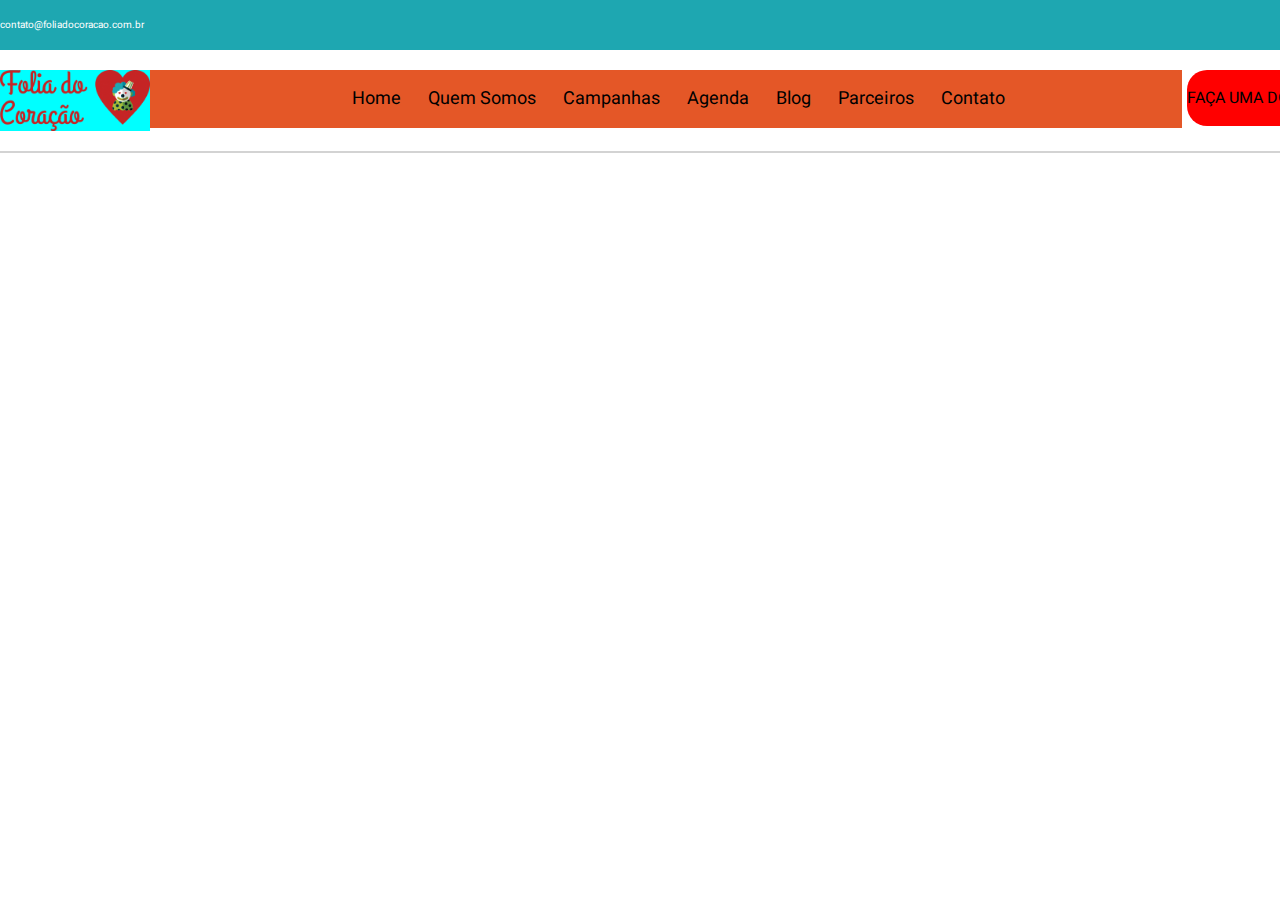
<file: projeto 0.7-20221101T022713Z-001/projeto 0.7/index.html>
<!doctype html>
<html lang="pt-br">

<head>
    
    <title></title>
    <meta charset="utf-8"> 
    <link rel="stylesheet" href="css/style.css">
    <link href="https://fonts.googleapis.com/css?family=Nunito+Sans&display=swap" rel="stylesheet">
    <link href="https://fonts.googleapis.com/css?family=Heebo&display=swap" rel="stylesheet">

</head>

<body>

    <section class="w-100 false-header">
    </section>
        <header class="w-100 cabecalho">
            <section class="w-100 box-email">
                <div class="f-left container w-100 color-padrao">
                    <div class="center">
                        <a class="w-100" href="mailto:contato@foliadocoracao.com.br" title="contato@foliadocoracao.com.br">contato@foliadocoracao.com.br
                        </a>
                    </div>
                </div>
            </section>
                    <header class="center">
                        <article class="w-100 p-top-20 p-bottom-20">
                            <div class="center">
                                <div class="">
                                    <section class="l-max">
                                        <figure class="main-logo">
                                            <a class="w-100" href="" title="coração folia">
                                                <img
                                                 class="w-100" src="img/main-logo.png" title="coração folia" alt="coração folia"
                                                >
                                            </a>
                                        </figure>
                                    </section>
                                </div>
                            </div>
                            <nav class="main-menu f-left p-top-20 p-bottom-20">
                                <ul>
                                    <li>
                                        <a href=" title="home">
                                         <span>
                                             <p>home</p>
                                         </span>
                                        </a>
                                    </li>
                                    <li>
                                        <a href=" title="quem somos">
                                        <span>
                                             <p>quem somos</p>
                                         </span>
                                        </a>
                                    </li>
                                    <li>
                                        <a href=" title="campanhas">
                                        <span>
                                             <p>campanhas</p>
                                         </span>
                                        </a>
                                    </li>
                                    <li>
                                        <a href=" title="agenda">
                                        <span>
                                             <p>agenda</p>
                                         </span>
                                        </a>
                                    </li>
                                    <li>
                                        <a href=" title="blog">
                                        <span>
                                             <p>blog</p>
                                         </span>
                                        </a>
                                    </li>
                                    <li>
                                        <a href=" title="parceiros">
                                        <span>
                                             <p>parceiros</p>
                                         </span>
                                        </a>
                                    </li>
                                    <li>
                                        <a href=" title="contato">
                                        <span>
                                             <p>contato</p>
                                         </span>
                                        </a>
                                    </li>
                                </ul>
                            </nav>
                            <aside class="botao-doacao p-bottom-20 p-top-20">
                                <a href="" >
                                    Faça uma doação
                                </a>
                            </aside>
                        </article>
                    </header>
        </header>


</body>
   
</html>
</file>
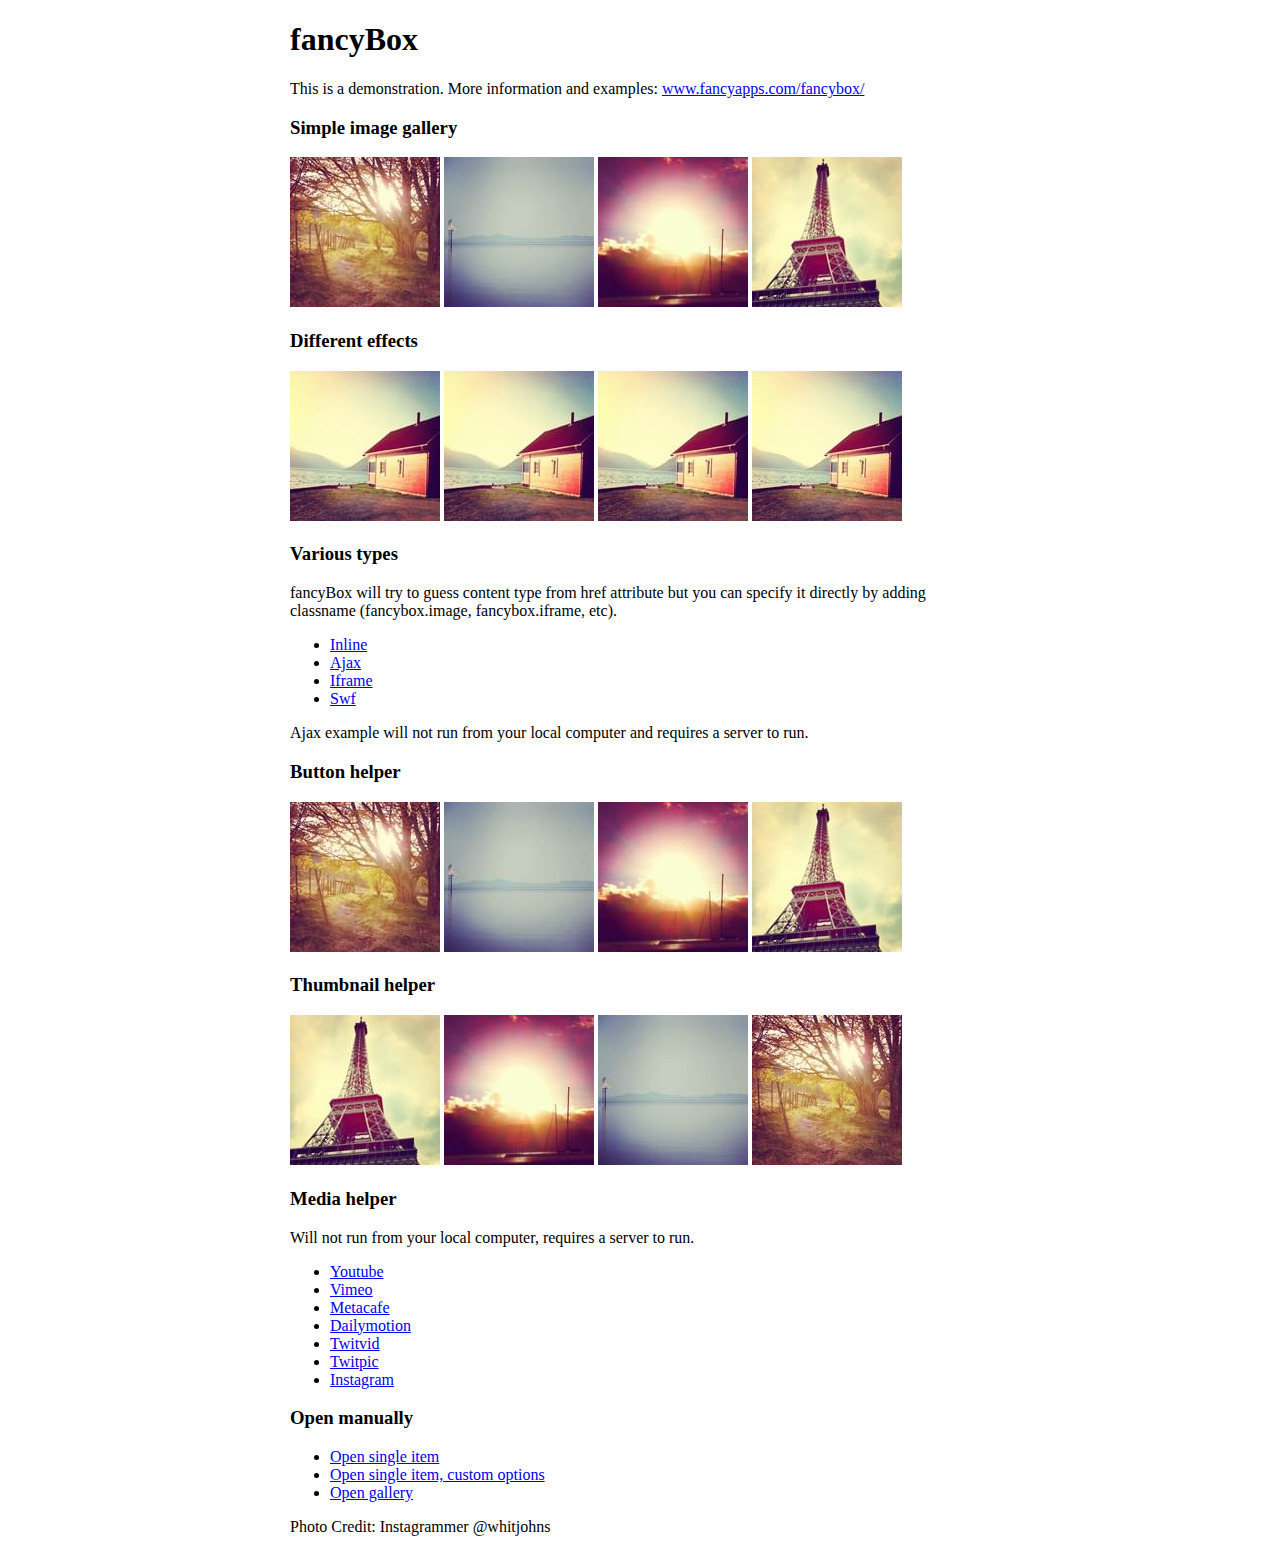
<file: novo_projeto-20221101T022402Z-001/novo_projeto/assets/js/plugins/-fancybox/demo/index.html>
<!DOCTYPE html>
<html>
<head>
	<title>fancyBox - Fancy jQuery Lightbox Alternative | Demonstration</title>
	<meta http-equiv="Content-Type" content="text/html; charset=UTF-8" />

	<!-- Add jQuery library -->
	<script type="text/javascript" src="../lib/jquery-1.10.1.min.js"></script>

	<!-- Add mousewheel plugin (this is optional) -->
	<script type="text/javascript" src="../lib/jquery.mousewheel-3.0.6.pack.js"></script>

	<!-- Add fancyBox main JS and CSS files -->
	<script type="text/javascript" src="../source/jquery.fancybox.js?v=2.1.5"></script>
	<link rel="stylesheet" type="text/css" href="../source/jquery.fancybox.css?v=2.1.5" media="screen" />

	<!-- Add Button helper (this is optional) -->
	<link rel="stylesheet" type="text/css" href="../source/helpers/jquery.fancybox-buttons.css?v=1.0.5" />
	<script type="text/javascript" src="../source/helpers/jquery.fancybox-buttons.js?v=1.0.5"></script>

	<!-- Add Thumbnail helper (this is optional) -->
	<link rel="stylesheet" type="text/css" href="../source/helpers/jquery.fancybox-thumbs.css?v=1.0.7" />
	<script type="text/javascript" src="../source/helpers/jquery.fancybox-thumbs.js?v=1.0.7"></script>

	<!-- Add Media helper (this is optional) -->
	<script type="text/javascript" src="../source/helpers/jquery.fancybox-media.js?v=1.0.6"></script>

	<script type="text/javascript">
		$(document).ready(function() {
			/*
			 *  Simple image gallery. Uses default settings
			 */

			$('.fancybox').fancybox();

			/*
			 *  Different effects
			 */

			// Change title type, overlay closing speed
			$(".fancybox-effects-a").fancybox({
				helpers: {
					title : {
						type : 'outside'
					},
					overlay : {
						speedOut : 0
					}
				}
			});

			// Disable opening and closing animations, change title type
			$(".fancybox-effects-b").fancybox({
				openEffect  : 'none',
				closeEffect	: 'none',

				helpers : {
					title : {
						type : 'over'
					}
				}
			});

			// Set custom style, close if clicked, change title type and overlay color
			$(".fancybox-effects-c").fancybox({
				wrapCSS    : 'fancybox-custom',
				closeClick : true,

				openEffect : 'none',

				helpers : {
					title : {
						type : 'inside'
					},
					overlay : {
						css : {
							'background' : 'rgba(238,238,238,0.85)'
						}
					}
				}
			});

			// Remove padding, set opening and closing animations, close if clicked and disable overlay
			$(".fancybox-effects-d").fancybox({
				padding: 0,

				openEffect : 'elastic',
				openSpeed  : 150,

				closeEffect : 'elastic',
				closeSpeed  : 150,

				closeClick : true,

				helpers : {
					overlay : null
				}
			});

			/*
			 *  Button helper. Disable animations, hide close button, change title type and content
			 */

			$('.fancybox-buttons').fancybox({
				openEffect  : 'none',
				closeEffect : 'none',

				prevEffect : 'none',
				nextEffect : 'none',

				closeBtn  : false,

				helpers : {
					title : {
						type : 'inside'
					},
					buttons	: {}
				},

				afterLoad : function() {
					this.title = 'Image ' + (this.index + 1) + ' of ' + this.group.length + (this.title ? ' - ' + this.title : '');
				}
			});


			/*
			 *  Thumbnail helper. Disable animations, hide close button, arrows and slide to next gallery item if clicked
			 */

			$('.fancybox-thumbs').fancybox({
				prevEffect : 'none',
				nextEffect : 'none',

				closeBtn  : false,
				arrows    : false,
				nextClick : true,

				helpers : {
					thumbs : {
						width  : 50,
						height : 50
					}
				}
			});

			/*
			 *  Media helper. Group items, disable animations, hide arrows, enable media and button helpers.
			*/
			$('.fancybox-media')
				.attr('rel', 'media-gallery')
				.fancybox({
					openEffect : 'none',
					closeEffect : 'none',
					prevEffect : 'none',
					nextEffect : 'none',

					arrows : false,
					helpers : {
						media : {},
						buttons : {}
					}
				});

			/*
			 *  Open manually
			 */

			$("#fancybox-manual-a").click(function() {
				$.fancybox.open('1_b.jpg');
			});

			$("#fancybox-manual-b").click(function() {
				$.fancybox.open({
					href : 'iframe.html',
					type : 'iframe',
					padding : 5
				});
			});

			$("#fancybox-manual-c").click(function() {
				$.fancybox.open([
					{
						href : '1_b.jpg',
						title : 'My title'
					}, {
						href : '2_b.jpg',
						title : '2nd title'
					}, {
						href : '3_b.jpg'
					}
				], {
					helpers : {
						thumbs : {
							width: 75,
							height: 50
						}
					}
				});
			});


		});
	</script>
	<style type="text/css">
		.fancybox-custom .fancybox-skin {
			box-shadow: 0 0 50px #222;
		}

		body {
			max-width: 700px;
			margin: 0 auto;
		}
	</style>
</head>
<body>
	<h1>fancyBox</h1>

	<p>This is a demonstration. More information and examples: <a href="http://fancyapps.com/fancybox/">www.fancyapps.com/fancybox/</a></p>

	<h3>Simple image gallery</h3>
	<p>
		<a class="fancybox" href="1_b.jpg" data-fancybox-group="gallery" title="Lorem ipsum dolor sit amet"><img src="1_s.jpg" alt="" /></a>

		<a class="fancybox" href="2_b.jpg" data-fancybox-group="gallery" title="Etiam quis mi eu elit temp"><img src="2_s.jpg" alt="" /></a>

		<a class="fancybox" href="3_b.jpg" data-fancybox-group="gallery" title="Cras neque mi, semper leon"><img src="3_s.jpg" alt="" /></a>

		<a class="fancybox" href="4_b.jpg" data-fancybox-group="gallery" title="Sed vel sapien vel sem uno"><img src="4_s.jpg" alt="" /></a>
	</p>

	<h3>Different effects</h3>
	<p>
		<a class="fancybox-effects-a" href="5_b.jpg" title="Lorem ipsum dolor sit amet, consectetur adipiscing elit"><img src="5_s.jpg" alt="" /></a>

		<a class="fancybox-effects-b" href="5_b.jpg" title="Lorem ipsum dolor sit amet, consectetur adipiscing elit"><img src="5_s.jpg" alt="" /></a>

		<a class="fancybox-effects-c" href="5_b.jpg" title="Lorem ipsum dolor sit amet, consectetur adipiscing elit"><img src="5_s.jpg" alt="" /></a>

		<a class="fancybox-effects-d" href="5_b.jpg" title="Lorem ipsum dolor sit amet, consectetur adipiscing elit"><img src="5_s.jpg" alt="" /></a>
	</p>

	<h3>Various types</h3>
	<p>
		fancyBox will try to guess content type from href attribute but you can specify it directly by adding classname (fancybox.image, fancybox.iframe, etc).
	</p>
	<ul>
		<li><a class="fancybox" href="#inline1" title="Lorem ipsum dolor sit amet">Inline</a></li>
		<li><a class="fancybox fancybox.ajax" href="ajax.txt">Ajax</a></li>
		<li><a class="fancybox fancybox.iframe" href="iframe.html">Iframe</a></li>
		<li><a class="fancybox" href="http://www.adobe.com/jp/events/cs3_web_edition_tour/swfs/perform.swf">Swf</a></li>
	</ul>

	<div id="inline1" style="width:400px;display: none;">
		<h3>Etiam quis mi eu elit</h3>
		<p>
			Lorem ipsum dolor sit amet, consectetur adipiscing elit. Etiam quis mi eu elit tempor facilisis id et neque. Nulla sit amet sem sapien. Vestibulum imperdiet porta ante ac ornare. Nulla et lorem eu nibh adipiscing ultricies nec at lacus. Cras laoreet ultricies sem, at blandit mi eleifend aliquam. Nunc enim ipsum, vehicula non pretium varius, cursus ac tortor. Vivamus fringilla congue laoreet. Quisque ultrices sodales orci, quis rhoncus justo auctor in. Phasellus dui eros, bibendum eu feugiat ornare, faucibus eu mi. Nunc aliquet tempus sem, id aliquam diam varius ac. Maecenas nisl nunc, molestie vitae eleifend vel, iaculis sed magna. Aenean tempus lacus vitae orci posuere porttitor eget non felis. Donec lectus elit, aliquam nec eleifend sit amet, vestibulum sed nunc.
		</p>
	</div>

	<p>
		Ajax example will not run from your local computer and requires a server to run.
	</p>

	<h3>Button helper</h3>
	<p>
		<a class="fancybox-buttons" data-fancybox-group="button" href="1_b.jpg"><img src="1_s.jpg" alt="" /></a>

		<a class="fancybox-buttons" data-fancybox-group="button" href="2_b.jpg"><img src="2_s.jpg" alt="" /></a>

		<a class="fancybox-buttons" data-fancybox-group="button" href="3_b.jpg"><img src="3_s.jpg" alt="" /></a>

		<a class="fancybox-buttons" data-fancybox-group="button" href="4_b.jpg"><img src="4_s.jpg" alt="" /></a>
	</p>

	<h3>Thumbnail helper</h3>
	<p>
		<a class="fancybox-thumbs" data-fancybox-group="thumb" href="4_b.jpg"><img src="4_s.jpg" alt="" /></a>

		<a class="fancybox-thumbs" data-fancybox-group="thumb" href="3_b.jpg"><img src="3_s.jpg" alt="" /></a>

		<a class="fancybox-thumbs" data-fancybox-group="thumb" href="2_b.jpg"><img src="2_s.jpg" alt="" /></a>

		<a class="fancybox-thumbs" data-fancybox-group="thumb" href="1_b.jpg"><img src="1_s.jpg" alt="" /></a>
	</p>

	<h3>Media helper</h3>
	<p>
		Will not run from your local computer, requires a server to run.
	</p>

	<ul>
		<li><a class="fancybox-media" href="http://www.youtube.com/watch?v=opj24KnzrWo">Youtube</a></li>
		<li><a class="fancybox-media" href="http://vimeo.com/47480346">Vimeo</a></li>
		<li><a class="fancybox-media" href="http://www.metacafe.com/watch/7635964/">Metacafe</a></li>
		<li><a class="fancybox-media" href="http://www.dailymotion.com/video/xoeylt_electric-guest-this-head-i-hold_music">Dailymotion</a></li>
		<li><a class="fancybox-media" href="http://twitvid.com/QY7MD">Twitvid</a></li>
		<li><a class="fancybox-media" href="http://twitpic.com/7p93st">Twitpic</a></li>
		<li><a class="fancybox-media" href="http://instagr.am/p/IejkuUGxQn">Instagram</a></li>
	</ul>

	<h3>Open manually</h3>
	<ul>
		<li><a id="fancybox-manual-a" href="javascript:;">Open single item</a></li>
		<li><a id="fancybox-manual-b" href="javascript:;">Open single item, custom options</a></li>
		<li><a id="fancybox-manual-c" href="javascript:;">Open gallery</a></li>
	</ul>

	<p>
		Photo Credit: Instagrammer @whitjohns
	</p>
</body>
</html>
</file>
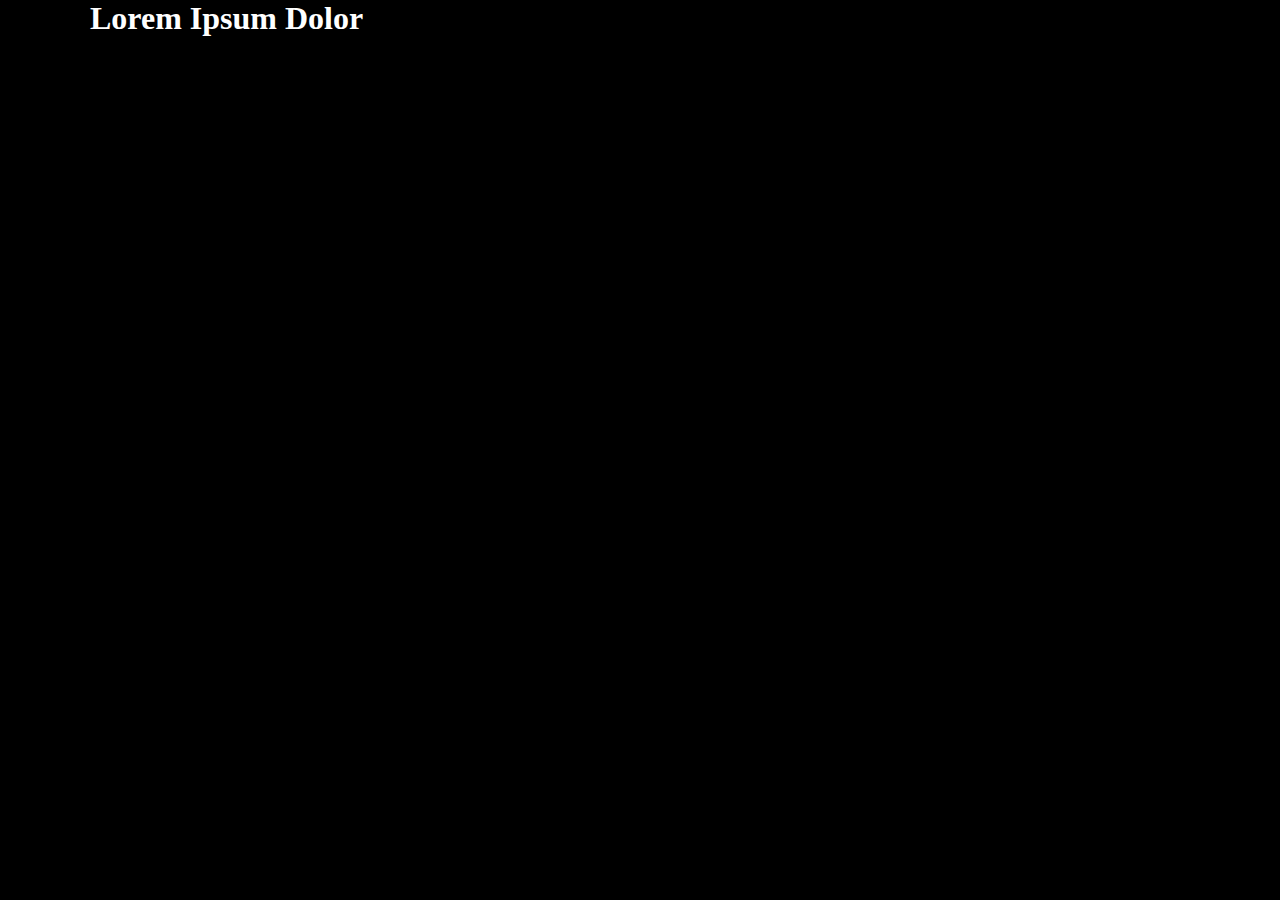
<file: projeto 0.5-20221101T022418Z-001/projeto 0.5/aula04/ex003.html>
<!DOCTYPE html>
<html lang="en">
<head>
    <meta charset="UTF-8">
    <meta name="viewport" content="width=device-width, initial-scale=1.0">
    <title>Projeto Cinco-PC</title>
<style>
*{
    margin: 0 auto;
    background-color:#000000;
    color: white;
    }
    .w-100 {
        width: 100%;
    }
    .center {
        width: 1100px;
        background-color: brown;
    }

</style>
    
</head>

<body>
    <section class="w-100 container">
        <div class="center">
            <h1 class="title w-100">
                Lorem Ipsum Dolor
            </h1>
        </div>
    </section>
    
    
    <script>
        var nome = window.prompt('qual é o seu nome?')
        document.write(`seu nome tem ${nome.length} letras.`)
        document.write(`seu nome em maiuscula fica ${nome.toUpperCase()}`)
        document.write(`e por último, o seu nome em minuscula fica ${nome.toLowerCase()}`)
    </script>
</body>
</html>
</file>
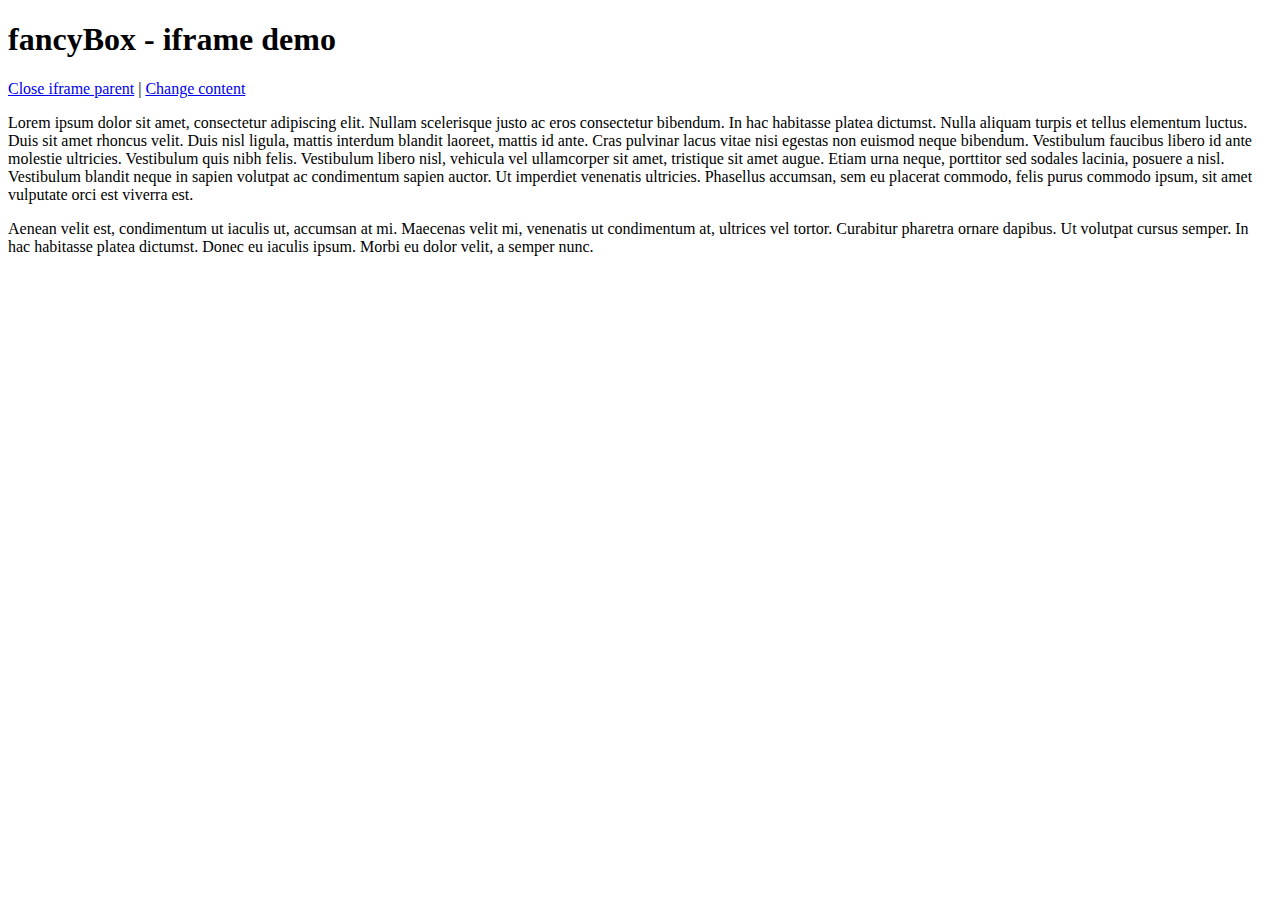
<file: novo_projeto-20221101T022402Z-001/novo_projeto/assets/js/plugins/-fancybox/demo/iframe.html>
<!DOCTYPE html>
<html>
<head>
	<title>fancyBox - iframe demo</title>
	<meta http-equiv="Content-Type" content="text/html; charset=UTF-8" />
</head>
<body>
	<h1>fancyBox - iframe demo</h1>

	<p>
		<a href="javascript:parent.jQuery.fancybox.close();">Close iframe parent</a>

		|

		<a href="javascript:parent.jQuery.fancybox.open({href : '1_b.jpg', title : 'My title'});">Change content</a>
	</p>

	<p>
		Lorem ipsum dolor sit amet, consectetur adipiscing elit. Nullam scelerisque justo ac eros consectetur bibendum. In hac habitasse platea dictumst. Nulla aliquam turpis et tellus elementum luctus. Duis sit amet rhoncus velit. Duis nisl ligula, mattis interdum blandit laoreet, mattis id ante. Cras pulvinar lacus vitae nisi egestas non euismod neque bibendum. Vestibulum faucibus libero id ante molestie ultricies. Vestibulum quis nibh felis. Vestibulum libero nisl, vehicula vel ullamcorper sit amet, tristique sit amet augue. Etiam urna neque, porttitor sed sodales lacinia, posuere a nisl. Vestibulum blandit neque in sapien volutpat ac condimentum sapien auctor. Ut imperdiet venenatis ultricies. Phasellus accumsan, sem eu placerat commodo, felis purus commodo ipsum, sit amet vulputate orci est viverra est.
	</p>

	<p>
		Aenean velit est, condimentum ut iaculis ut, accumsan at mi. Maecenas velit mi, venenatis ut condimentum at, ultrices vel tortor. Curabitur pharetra ornare dapibus. Ut volutpat cursus semper. In hac habitasse platea dictumst. Donec eu iaculis ipsum. Morbi eu dolor velit, a semper nunc.
	</p>
</body>
</html>
</file>
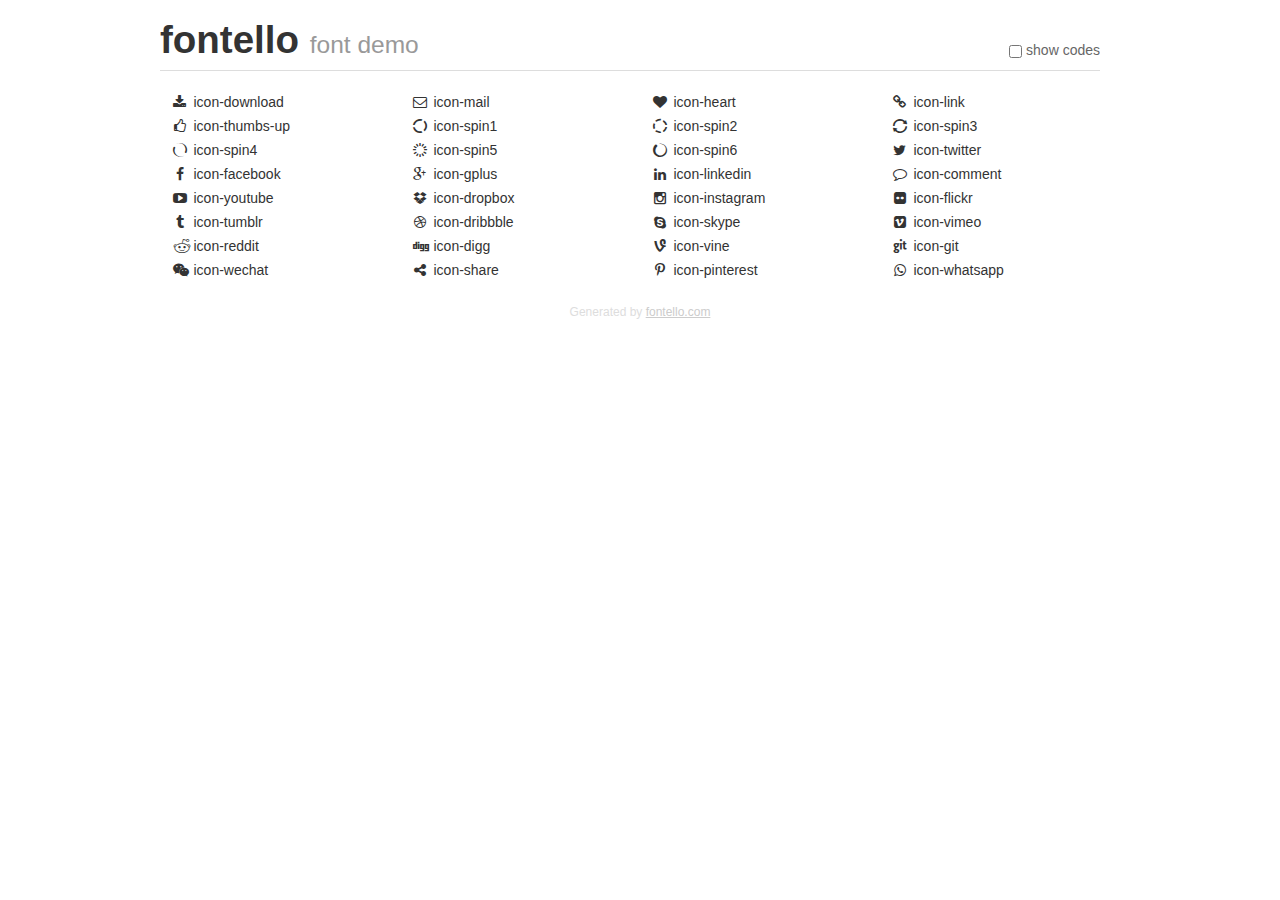
<file: novo_projeto-20221101T022402Z-001/novo_projeto/assets/js/plugins/lightbox/icons/demo.html>
<!DOCTYPE html>
<html>
  <head><!--[if lt IE 9]><script language="javascript" type="text/javascript" src="//html5shim.googlecode.com/svn/trunk/html5.js"></script><![endif]-->
    <meta charset="UTF-8"><style>/*
 * Bootstrap v2.2.1
 *
 * Copyright 2012 Twitter, Inc
 * Licensed under the Apache License v2.0
 * http://www.apache.org/licenses/LICENSE-2.0
 *
 * Designed and built with all the love in the world @twitter by @mdo and @fat.
 */
.clearfix {
  *zoom: 1;
}
.clearfix:before,
.clearfix:after {
  display: table;
  content: "";
  line-height: 0;
}
.clearfix:after {
  clear: both;
}
html {
  font-size: 100%;
  -webkit-text-size-adjust: 100%;
  -ms-text-size-adjust: 100%;
}
a:focus {
  outline: thin dotted #333;
  outline: 5px auto -webkit-focus-ring-color;
  outline-offset: -2px;
}
a:hover,
a:active {
  outline: 0;
}
button,
input,
select,
textarea {
  margin: 0;
  font-size: 100%;
  vertical-align: middle;
}
button,
input {
  *overflow: visible;
  line-height: normal;
}
button::-moz-focus-inner,
input::-moz-focus-inner {
  padding: 0;
  border: 0;
}
body {
  margin: 0;
  font-family: "Helvetica Neue", Helvetica, Arial, sans-serif;
  font-size: 14px;
  line-height: 20px;
  color: #333;
  background-color: #fff;
}
a {
  color: #08c;
  text-decoration: none;
}
a:hover {
  color: #005580;
  text-decoration: underline;
}
.row {
  margin-left: -20px;
  *zoom: 1;
}
.row:before,
.row:after {
  display: table;
  content: "";
  line-height: 0;
}
.row:after {
  clear: both;
}
[class*="span"] {
  float: left;
  min-height: 1px;
  margin-left: 20px;
}
.container,
.navbar-static-top .container,
.navbar-fixed-top .container,
.navbar-fixed-bottom .container {
  width: 940px;
}
.span12 {
  width: 940px;
}
.span11 {
  width: 860px;
}
.span10 {
  width: 780px;
}
.span9 {
  width: 700px;
}
.span8 {
  width: 620px;
}
.span7 {
  width: 540px;
}
.span6 {
  width: 460px;
}
.span5 {
  width: 380px;
}
.span4 {
  width: 300px;
}
.span3 {
  width: 220px;
}
.span2 {
  width: 140px;
}
.span1 {
  width: 60px;
}
[class*="span"].pull-right,
.row-fluid [class*="span"].pull-right {
  float: right;
}
.container {
  margin-right: auto;
  margin-left: auto;
  *zoom: 1;
}
.container:before,
.container:after {
  display: table;
  content: "";
  line-height: 0;
}
.container:after {
  clear: both;
}
p {
  margin: 0 0 10px;
}
.lead {
  margin-bottom: 20px;
  font-size: 21px;
  font-weight: 200;
  line-height: 30px;
}
small {
  font-size: 85%;
}
h1 {
  margin: 10px 0;
  font-family: inherit;
  font-weight: bold;
  line-height: 20px;
  color: inherit;
  text-rendering: optimizelegibility;
}
h1 small {
  font-weight: normal;
  line-height: 1;
  color: #999;
}
h1 {
  line-height: 40px;
}
h1 {
  font-size: 38.5px;
}
h1 small {
  font-size: 24.5px;
}
body {
  margin-top: 90px;
}
.header {
  position: fixed;
  top: 0;
  left: 50%;
  margin-left: -480px;
  background-color: #fff;
  border-bottom: 1px solid #ddd;
  padding-top: 10px;
  z-index: 10;
}
.footer {
  color: #ddd;
  font-size: 12px;
  text-align: center;
  margin-top: 20px;
}
.footer a {
  color: #ccc;
  text-decoration: underline;
}
.the-icons {
  font-size: 14px;
  line-height: 24px;
}
.switch {
  position: absolute;
  right: 0;
  bottom: 10px;
  color: #666;
}
.switch input {
  margin-right: 0.3em;
}
.codesOn .i-name {
  display: none;
}
.codesOn .i-code {
  display: inline;
}
.i-code {
  display: none;
}
@font-face {
      font-family: 'fontello';
      src: url('./font/fontello.eot?11430976');
      src: url('./font/fontello.eot?11430976#iefix') format('embedded-opentype'),
           url('./font/fontello.woff?11430976') format('woff'),
           url('./font/fontello.ttf?11430976') format('truetype'),
           url('./font/fontello.svg?11430976#fontello') format('svg');
      font-weight: normal;
      font-style: normal;
    }
     
     
    .demo-icon
    {
      font-family: "fontello";
      font-style: normal;
      font-weight: normal;
      speak: none;
     
      display: inline-block;
      text-decoration: inherit;
      width: 1em;
      margin-right: .2em;
      text-align: center;
      /* opacity: .8; */
     
      /* For safety - reset parent styles, that can break glyph codes*/
      font-variant: normal;
      text-transform: none;
     
      /* fix buttons height, for twitter bootstrap */
      line-height: 1em;
     
      /* Animation center compensation - margins should be symmetric */
      /* remove if not needed */
      margin-left: .2em;
     
      /* You can be more comfortable with increased icons size */
      /* font-size: 120%; */
     
      /* Font smoothing. That was taken from TWBS */
      -webkit-font-smoothing: antialiased;
      -moz-osx-font-smoothing: grayscale;
     
      /* Uncomment for 3D effect */
      /* text-shadow: 1px 1px 1px rgba(127, 127, 127, 0.3); */
    }
     </style>
    <link rel="stylesheet" href="css/animation.css"><!--[if IE 7]><link rel="stylesheet" href="css/fontello-ie7.css"><![endif]-->
    <script>
      function toggleCodes(on) {
        var obj = document.getElementById('icons');
      
        if (on) {
          obj.className += ' codesOn';
        } else {
          obj.className = obj.className.replace(' codesOn', '');
        }
      }
      
    </script>
  </head>
  <body>
    <div class="container header">
      <h1>
        fontello
         <small>font demo</small>
      </h1>
      <label class="switch">
        <input type="checkbox" onclick="toggleCodes(this.checked)">show codes
      </label>
    </div>
    <div id="icons" class="container">
      <div class="row">
        <div title="Code: 0xe800" class="the-icons span3"><i class="demo-icon icon-download">&#xe800;</i> <span class="i-name">icon-download</span><span class="i-code">0xe800</span></div>
        <div title="Code: 0xe801" class="the-icons span3"><i class="demo-icon icon-mail">&#xe801;</i> <span class="i-name">icon-mail</span><span class="i-code">0xe801</span></div>
        <div title="Code: 0xe802" class="the-icons span3"><i class="demo-icon icon-heart">&#xe802;</i> <span class="i-name">icon-heart</span><span class="i-code">0xe802</span></div>
        <div title="Code: 0xe803" class="the-icons span3"><i class="demo-icon icon-link">&#xe803;</i> <span class="i-name">icon-link</span><span class="i-code">0xe803</span></div>
      </div>
      <div class="row">
        <div title="Code: 0xe804" class="the-icons span3"><i class="demo-icon icon-thumbs-up">&#xe804;</i> <span class="i-name">icon-thumbs-up</span><span class="i-code">0xe804</span></div>
        <div title="Code: 0xe830" class="the-icons span3"><i class="demo-icon icon-spin1 animate-spin">&#xe830;</i> <span class="i-name">icon-spin1</span><span class="i-code">0xe830</span></div>
        <div title="Code: 0xe831" class="the-icons span3"><i class="demo-icon icon-spin2 animate-spin">&#xe831;</i> <span class="i-name">icon-spin2</span><span class="i-code">0xe831</span></div>
        <div title="Code: 0xe832" class="the-icons span3"><i class="demo-icon icon-spin3 animate-spin">&#xe832;</i> <span class="i-name">icon-spin3</span><span class="i-code">0xe832</span></div>
      </div>
      <div class="row">
        <div title="Code: 0xe834" class="the-icons span3"><i class="demo-icon icon-spin4 animate-spin">&#xe834;</i> <span class="i-name">icon-spin4</span><span class="i-code">0xe834</span></div>
        <div title="Code: 0xe838" class="the-icons span3"><i class="demo-icon icon-spin5 animate-spin">&#xe838;</i> <span class="i-name">icon-spin5</span><span class="i-code">0xe838</span></div>
        <div title="Code: 0xe839" class="the-icons span3"><i class="demo-icon icon-spin6 animate-spin">&#xe839;</i> <span class="i-name">icon-spin6</span><span class="i-code">0xe839</span></div>
        <div title="Code: 0xf099" class="the-icons span3"><i class="demo-icon icon-twitter">&#xf099;</i> <span class="i-name">icon-twitter</span><span class="i-code">0xf099</span></div>
      </div>
      <div class="row">
        <div title="Code: 0xf09a" class="the-icons span3"><i class="demo-icon icon-facebook">&#xf09a;</i> <span class="i-name">icon-facebook</span><span class="i-code">0xf09a</span></div>
        <div title="Code: 0xf0d5" class="the-icons span3"><i class="demo-icon icon-gplus">&#xf0d5;</i> <span class="i-name">icon-gplus</span><span class="i-code">0xf0d5</span></div>
        <div title="Code: 0xf0e1" class="the-icons span3"><i class="demo-icon icon-linkedin">&#xf0e1;</i> <span class="i-name">icon-linkedin</span><span class="i-code">0xf0e1</span></div>
        <div title="Code: 0xf0e5" class="the-icons span3"><i class="demo-icon icon-comment">&#xf0e5;</i> <span class="i-name">icon-comment</span><span class="i-code">0xf0e5</span></div>
      </div>
      <div class="row">
        <div title="Code: 0xf16a" class="the-icons span3"><i class="demo-icon icon-youtube">&#xf16a;</i> <span class="i-name">icon-youtube</span><span class="i-code">0xf16a</span></div>
        <div title="Code: 0xf16b" class="the-icons span3"><i class="demo-icon icon-dropbox">&#xf16b;</i> <span class="i-name">icon-dropbox</span><span class="i-code">0xf16b</span></div>
        <div title="Code: 0xf16d" class="the-icons span3"><i class="demo-icon icon-instagram">&#xf16d;</i> <span class="i-name">icon-instagram</span><span class="i-code">0xf16d</span></div>
        <div title="Code: 0xf16e" class="the-icons span3"><i class="demo-icon icon-flickr">&#xf16e;</i> <span class="i-name">icon-flickr</span><span class="i-code">0xf16e</span></div>
      </div>
      <div class="row">
        <div title="Code: 0xf173" class="the-icons span3"><i class="demo-icon icon-tumblr">&#xf173;</i> <span class="i-name">icon-tumblr</span><span class="i-code">0xf173</span></div>
        <div title="Code: 0xf17d" class="the-icons span3"><i class="demo-icon icon-dribbble">&#xf17d;</i> <span class="i-name">icon-dribbble</span><span class="i-code">0xf17d</span></div>
        <div title="Code: 0xf17e" class="the-icons span3"><i class="demo-icon icon-skype">&#xf17e;</i> <span class="i-name">icon-skype</span><span class="i-code">0xf17e</span></div>
        <div title="Code: 0xf194" class="the-icons span3"><i class="demo-icon icon-vimeo">&#xf194;</i> <span class="i-name">icon-vimeo</span><span class="i-code">0xf194</span></div>
      </div>
      <div class="row">
        <div title="Code: 0xf1a1" class="the-icons span3"><i class="demo-icon icon-reddit">&#xf1a1;</i> <span class="i-name">icon-reddit</span><span class="i-code">0xf1a1</span></div>
        <div title="Code: 0xf1a6" class="the-icons span3"><i class="demo-icon icon-digg">&#xf1a6;</i> <span class="i-name">icon-digg</span><span class="i-code">0xf1a6</span></div>
        <div title="Code: 0xf1ca" class="the-icons span3"><i class="demo-icon icon-vine">&#xf1ca;</i> <span class="i-name">icon-vine</span><span class="i-code">0xf1ca</span></div>
        <div title="Code: 0xf1d3" class="the-icons span3"><i class="demo-icon icon-git">&#xf1d3;</i> <span class="i-name">icon-git</span><span class="i-code">0xf1d3</span></div>
      </div>
      <div class="row">
        <div title="Code: 0xf1d7" class="the-icons span3"><i class="demo-icon icon-wechat">&#xf1d7;</i> <span class="i-name">icon-wechat</span><span class="i-code">0xf1d7</span></div>
        <div title="Code: 0xf1e0" class="the-icons span3"><i class="demo-icon icon-share">&#xf1e0;</i> <span class="i-name">icon-share</span><span class="i-code">0xf1e0</span></div>
        <div title="Code: 0xf231" class="the-icons span3"><i class="demo-icon icon-pinterest">&#xf231;</i> <span class="i-name">icon-pinterest</span><span class="i-code">0xf231</span></div>
        <div title="Code: 0xf232" class="the-icons span3"><i class="demo-icon icon-whatsapp">&#xf232;</i> <span class="i-name">icon-whatsapp</span><span class="i-code">0xf232</span></div>
      </div>
    </div>
    <div class="container footer">Generated by <a href="http://fontello.com">fontello.com</a></div>
  </body>
</html>
</file>
<file: projeto 0.7-20221101T022713Z-001/projeto 0.7/css/style.css>
* {
  padding: 0;
  margin: 0;
  outline: 0;
  text-decoration: none;
  color: #000000;
  font-family: 'Heebo', sans-serif;
  font-weight: 400;
  font-size: 100%;
  word-break: inherit;
    -webkit-box-sizing: border-box;
  -moz-box-sizing: border-box;
  box-sizing: border-box;
  }
  * ::-moz-selection {
    background: #f69233;
    color: #e45727; }
  * ::selection {
    background: #f69233;
    color: #e45727; }

html, body, div, span, applet, object, iframe, h1, h2, h3, h4, h5, h6, p, blockquote, pre, a, abbr, acronym, address, big, cite, code, del, dfn, font, img, ins, kbd, q, s, samp, small, strike, strong, sub, sup, tt, var, dl, dt, dd, ol, ul, li, fieldset, form, label, legend, table, caption, tbody, tfoot, thead, tr, th, td {
  margin: 0;
  padding: 0;
  border: 0;
  outline: 0;
  font-style: inherit;
  font-size: 100%; }

form *::-moz-placeholder {
  color: red!important;
  font-family: "Lato"; }

form *:-moz-placeholder {
  color: red!important;
  font-family: "Lato"; }

form *:-ms-input-placeholder {
  color: red!important;
  font-family: "Lato"; }

form *::-webkit-input-placeholder {
  color: red!important;
  font-family: "Lato"; }

input, textarea {
  resize: none;
  -moz-box-shadow: none;
  -webkit-box-shadow: none;
  box-shadow: none; }

:focus {
  outline: 0; }

body {
  font-size: 62.5%;
  line-height: 1;
  color: black;
  background: white;
  overflow-x: hidden; }

html, body {
  display: block;
  overflow-x: hidden; }

ol, ul {
  list-style: none;
  margin: 0; }

.f-left{
  float: left;
}

.f-right{
  float: right;
}

.p-top-20{
  padding-top: 20px;
}

.p-bottom-20{
  padding-bottom: 20px;
}

table {
  border-collapse: separate;
  border-spacing: 0; }

caption, th, td {
  text-align: center;
  font-weight: normal; }

blockquote:before, blockquote:after, q:before, q:after {
  content: ""; }

blockquote, q {
  quotes: "" ""; }
.w-100{
  width: 100%;
  float: left;

}
.center{
  margin:0 auto;
  width: 1330px;
}
.container{
  padding: 20px 0px;
}
.color-padrao{
  background-color: #1ea7b1;
}
.false-header {

}
.cabecalho{
   border-bottom: 2px solid #D3D3D3;
}
.box-email a {
  width: 30%;
  float: left;
  color:#ffffff;
}
.main-logo{
  text-align: center;
  float: left;
  background-color: aqua;
}
.l-max {
  max-width: 150px;
}
.main-menu {
  background-color: #e45727;
  margin: 0 auto;
  align-self: center;
}
.main-menu ul{
  padding: 0 177px;
}
.yellow{
  background-color: yellow;
}
.main-menu ul li{
  display: inline-block;
  font-size: 1.8em;
  text-transform: capitalize;
  list-style: none;
  margin: 0 auto;
  margin-left: 25px;
}
.botao-doacao {
  text-align: center;
  background-color:red;
  float: right;
  font-size: 1.6em;
  border-radius:20px;
  text-transform: uppercase;
}
</file>
<file: novo_projeto-20221101T022402Z-001/novo_projeto/assets/js/plugins/lightbox/icons/css/fontello-ie7.css>
[class^="mh-icon-"], [class*=" mh-icon-"] {
  font-family: 'fontello';
  font-style: normal;
  font-weight: normal;
 
  /* fix buttons height */
  line-height: 1em;
 
  /* you can be more comfortable with increased icons size */
  /* font-size: 120%; */
}
 
.mh-icon-download { *zoom: expression( this.runtimeStyle['zoom'] = '1', this.innerHTML = '&#xe800;&nbsp;'); }
.mh-icon-mail { *zoom: expression( this.runtimeStyle['zoom'] = '1', this.innerHTML = '&#xe801;&nbsp;'); }
.mh-icon-heart { *zoom: expression( this.runtimeStyle['zoom'] = '1', this.innerHTML = '&#xe802;&nbsp;'); }
.mh-icon-link { *zoom: expression( this.runtimeStyle['zoom'] = '1', this.innerHTML = '&#xe803;&nbsp;'); }
.mh-icon-thumbs-up { *zoom: expression( this.runtimeStyle['zoom'] = '1', this.innerHTML = '&#xe804;&nbsp;'); }
.mh-icon-spin1 { *zoom: expression( this.runtimeStyle['zoom'] = '1', this.innerHTML = '&#xe830;&nbsp;'); }
.mh-icon-spin2 { *zoom: expression( this.runtimeStyle['zoom'] = '1', this.innerHTML = '&#xe831;&nbsp;'); }
.mh-icon-spin3 { *zoom: expression( this.runtimeStyle['zoom'] = '1', this.innerHTML = '&#xe832;&nbsp;'); }
.mh-icon-spin4 { *zoom: expression( this.runtimeStyle['zoom'] = '1', this.innerHTML = '&#xe834;&nbsp;'); }
.mh-icon-spin5 { *zoom: expression( this.runtimeStyle['zoom'] = '1', this.innerHTML = '&#xe838;&nbsp;'); }
.mh-icon-spin6 { *zoom: expression( this.runtimeStyle['zoom'] = '1', this.innerHTML = '&#xe839;&nbsp;'); }
.mh-icon-twitter { *zoom: expression( this.runtimeStyle['zoom'] = '1', this.innerHTML = '&#xf099;&nbsp;'); }
.mh-icon-facebook { *zoom: expression( this.runtimeStyle['zoom'] = '1', this.innerHTML = '&#xf09a;&nbsp;'); }
.mh-icon-gplus { *zoom: expression( this.runtimeStyle['zoom'] = '1', this.innerHTML = '&#xf0d5;&nbsp;'); }
.mh-icon-linkedin { *zoom: expression( this.runtimeStyle['zoom'] = '1', this.innerHTML = '&#xf0e1;&nbsp;'); }
.mh-icon-comment { *zoom: expression( this.runtimeStyle['zoom'] = '1', this.innerHTML = '&#xf0e5;&nbsp;'); }
.mh-icon-youtube { *zoom: expression( this.runtimeStyle['zoom'] = '1', this.innerHTML = '&#xf16a;&nbsp;'); }
.mh-icon-dropbox { *zoom: expression( this.runtimeStyle['zoom'] = '1', this.innerHTML = '&#xf16b;&nbsp;'); }
.mh-icon-instagram { *zoom: expression( this.runtimeStyle['zoom'] = '1', this.innerHTML = '&#xf16d;&nbsp;'); }
.mh-icon-flickr { *zoom: expression( this.runtimeStyle['zoom'] = '1', this.innerHTML = '&#xf16e;&nbsp;'); }
.mh-icon-tumblr { *zoom: expression( this.runtimeStyle['zoom'] = '1', this.innerHTML = '&#xf173;&nbsp;'); }
.mh-icon-dribbble { *zoom: expression( this.runtimeStyle['zoom'] = '1', this.innerHTML = '&#xf17d;&nbsp;'); }
.mh-icon-skype { *zoom: expression( this.runtimeStyle['zoom'] = '1', this.innerHTML = '&#xf17e;&nbsp;'); }
.mh-icon-vimeo { *zoom: expression( this.runtimeStyle['zoom'] = '1', this.innerHTML = '&#xf194;&nbsp;'); }
.mh-icon-reddit { *zoom: expression( this.runtimeStyle['zoom'] = '1', this.innerHTML = '&#xf1a1;&nbsp;'); }
.mh-icon-digg { *zoom: expression( this.runtimeStyle['zoom'] = '1', this.innerHTML = '&#xf1a6;&nbsp;'); }
.mh-icon-vine { *zoom: expression( this.runtimeStyle['zoom'] = '1', this.innerHTML = '&#xf1ca;&nbsp;'); }
.mh-icon-git { *zoom: expression( this.runtimeStyle['zoom'] = '1', this.innerHTML = '&#xf1d3;&nbsp;'); }
.mh-icon-wechat { *zoom: expression( this.runtimeStyle['zoom'] = '1', this.innerHTML = '&#xf1d7;&nbsp;'); }
.mh-icon-share { *zoom: expression( this.runtimeStyle['zoom'] = '1', this.innerHTML = '&#xf1e0;&nbsp;'); }
.mh-icon-pinterest { *zoom: expression( this.runtimeStyle['zoom'] = '1', this.innerHTML = '&#xf231;&nbsp;'); }
.mh-icon-whatsapp { *zoom: expression( this.runtimeStyle['zoom'] = '1', this.innerHTML = '&#xf232;&nbsp;'); }
</file>
<file: novo_projeto-20221101T022402Z-001/novo_projeto/assets/js/plugins/lightbox/icons/css/animation.css>
/*
   Animation example, for spinners
*/
.animate-spin {
  -moz-animation: spin 2s infinite linear;
  -o-animation: spin 2s infinite linear;
  -webkit-animation: spin 2s infinite linear;
  animation: spin 2s infinite linear;
  display: inline-block;
}
@-moz-keyframes spin {
  0% {
    -moz-transform: rotate(0deg);
    -o-transform: rotate(0deg);
    -webkit-transform: rotate(0deg);
    transform: rotate(0deg);
  }

  100% {
    -moz-transform: rotate(359deg);
    -o-transform: rotate(359deg);
    -webkit-transform: rotate(359deg);
    transform: rotate(359deg);
  }
}
@-webkit-keyframes spin {
  0% {
    -moz-transform: rotate(0deg);
    -o-transform: rotate(0deg);
    -webkit-transform: rotate(0deg);
    transform: rotate(0deg);
  }

  100% {
    -moz-transform: rotate(359deg);
    -o-transform: rotate(359deg);
    -webkit-transform: rotate(359deg);
    transform: rotate(359deg);
  }
}
@-o-keyframes spin {
  0% {
    -moz-transform: rotate(0deg);
    -o-transform: rotate(0deg);
    -webkit-transform: rotate(0deg);
    transform: rotate(0deg);
  }

  100% {
    -moz-transform: rotate(359deg);
    -o-transform: rotate(359deg);
    -webkit-transform: rotate(359deg);
    transform: rotate(359deg);
  }
}
@-ms-keyframes spin {
  0% {
    -moz-transform: rotate(0deg);
    -o-transform: rotate(0deg);
    -webkit-transform: rotate(0deg);
    transform: rotate(0deg);
  }

  100% {
    -moz-transform: rotate(359deg);
    -o-transform: rotate(359deg);
    -webkit-transform: rotate(359deg);
    transform: rotate(359deg);
  }
}
@keyframes spin {
  0% {
    -moz-transform: rotate(0deg);
    -o-transform: rotate(0deg);
    -webkit-transform: rotate(0deg);
    transform: rotate(0deg);
  }

  100% {
    -moz-transform: rotate(359deg);
    -o-transform: rotate(359deg);
    -webkit-transform: rotate(359deg);
    transform: rotate(359deg);
  }
}
</file>
